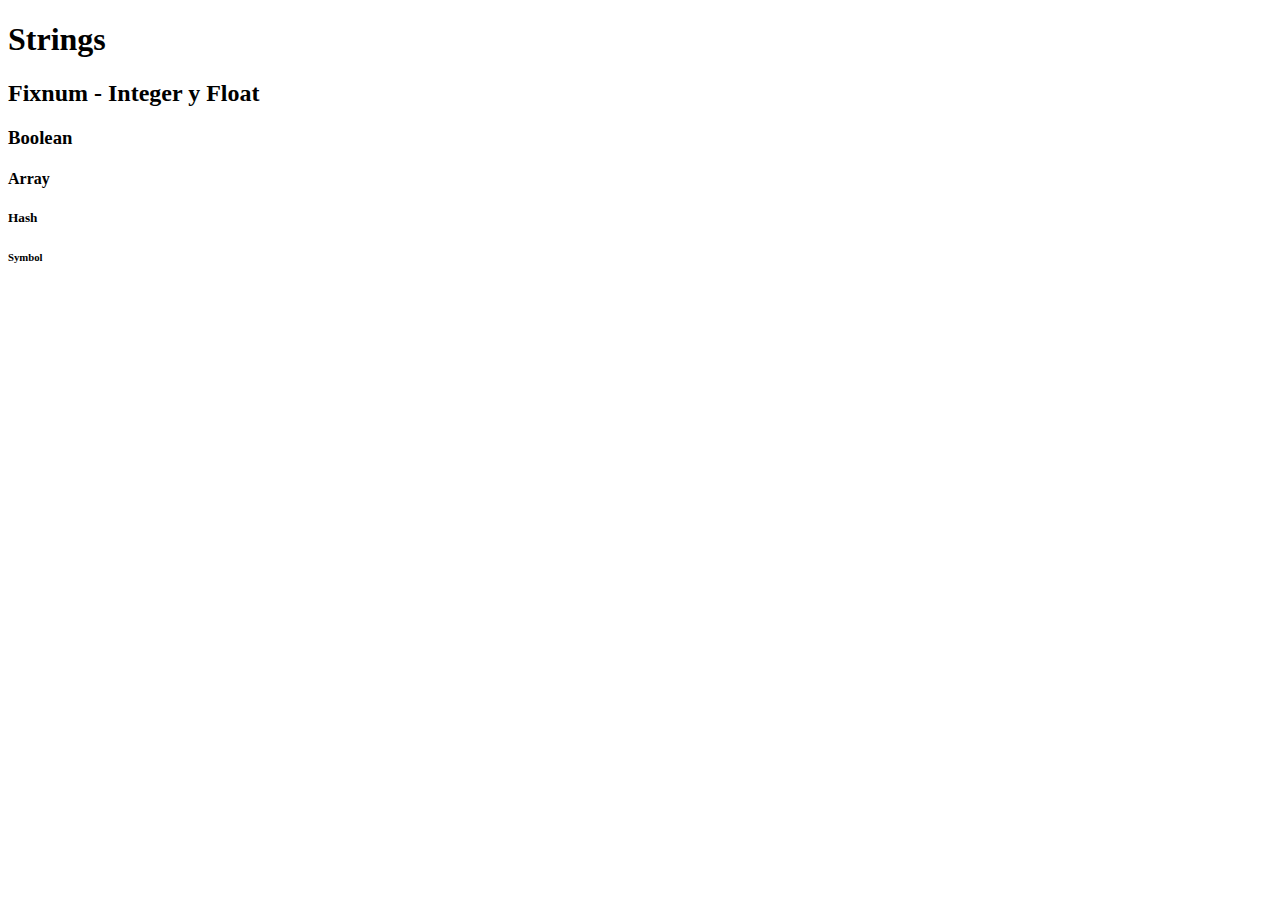
<file: basics.html>
<!DOCTYPE html>
<html>
<head>
  <meta charset="utf-8">
  <title>Tags: h1 - h6</title>
</head>
<body>
  <h1>Strings</h1>
  <h2>Fixnum - Integer y Float</h2>
  <h3>Boolean</h3>
  <h4>Array</h4>
  <h5>Hash</h5>
  <h6>Symbol</h6>
</body>
</html>
</file>
